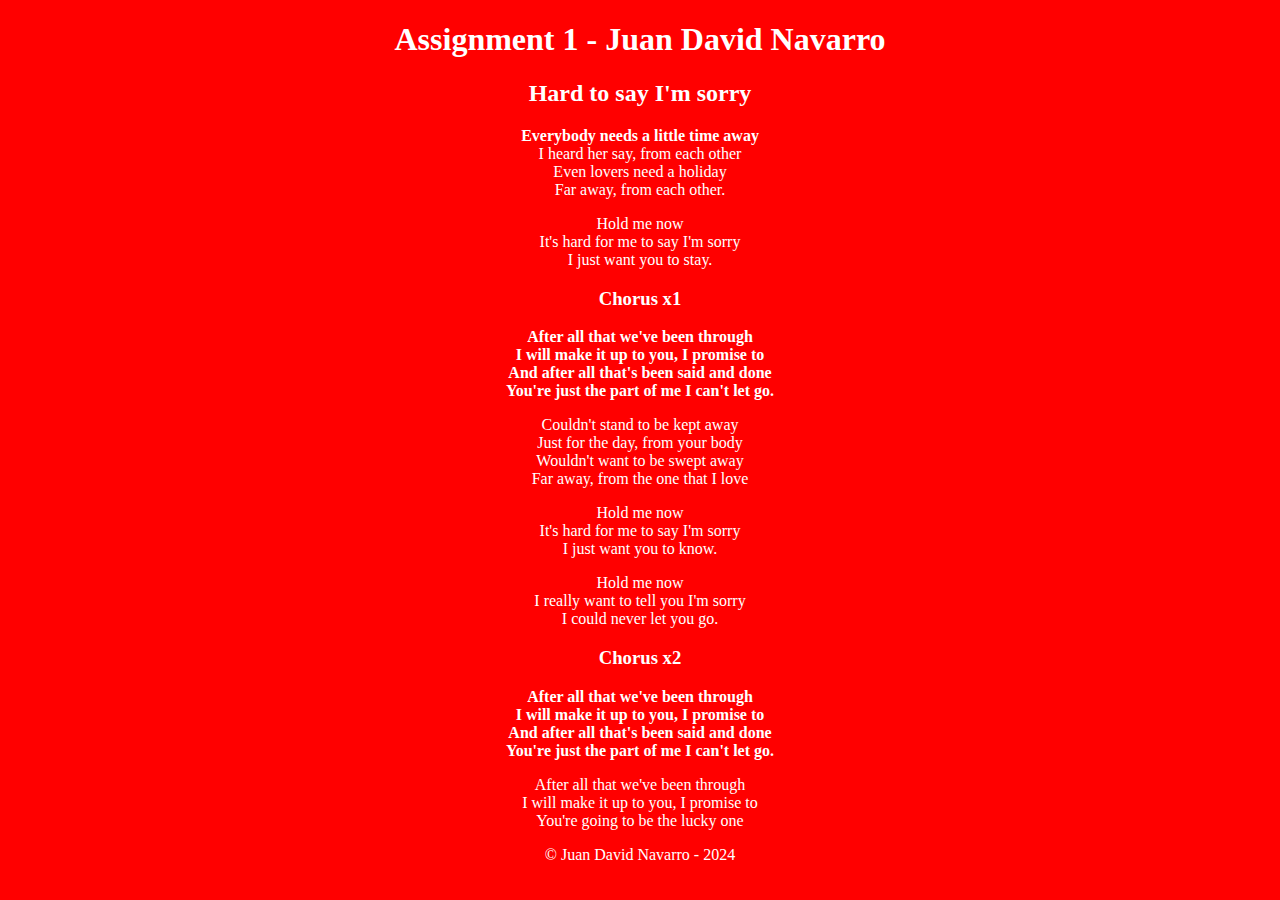
<file: Assignment 1/index.html>
<!DOCTYPE html>
<html lang="en">
<head>
    <!-- Meta Tags  -->
    <meta charset="UTF-8">
    <meta name="viewport" content="width=device-width, initial-scale=1.0">
    <meta name="description" content="This is my first assignment in the HTML class, the song I will choose is called 'Hard to say I'm sorry'">
    <meta name="keywords" content="Hard to say I'm sorry, Assignment, HTML, Class, Music">

    <!-- Favicon -->
    <link rel="icon" type="image/ico" href="logo-song.ico">

    <!-- Title -->
    <title>First Assignment - Song</title>

    <!-- Styling -->
    <style>
        body { background: red; color: white; }
        h1, h2, h3, p { text-align: center; } /* I research a little bit of css */
    </style>
</head>
<body>

    <!-- Header Section -->
    <header>
        <h1 class="title">Assignment 1 - Juan David Navarro</h1>
    </header>

    <!-- Main Section -->
    <main>
        <section class="main-section">
            <!-- Song Title -->
            <h2 class="subtitle">Hard to say I'm sorry</h2>
            <!-- Article Section for Lyrics -->
            <article>
                <!-- First Stanza -->
                <p class="first-stanza"><strong>Everybody needs a little time away </strong><br>I heard her say, from each other<br>Even lovers need a holiday<br>Far away, from each other.</p>

                <!-- Second Stanza -->
                <p class="second-stanza">Hold me now<br>It's hard for me to say I'm sorry<br>I just want you to stay.</p>

                <!-- First Chorus -->
                <h3>Chorus x1</h3>
                <!-- Chorus Lyrics -->
                <p id="chorus-1" class="third-stanza"><strong>After all that we've been through<br>I will make it up to you, I promise to<br>And after all that's been said and done<br>You're just the part of me I can't let go.</strong></p>

                <!-- Third Stanza -->
                <p class="fourth-stanza">Couldn't stand to be kept away<br>Just for the day, from your body<br>Wouldn't want to be swept away<br>Far away, from the one that I love</p>

                <!-- Fourth Stanza -->
                <p class="fifth-stanza">Hold me now<br>It's hard for me to say I'm sorry<br>I just want you to know.</p>

                <!-- Fifth Stanza -->
                <p class="sixth-stanza">Hold me now<br>I really want to tell you I'm sorry<br>I could never let you go.</p>

                <!-- Second Chorus -->
                <h3>Chorus x2</h3>
                <!-- Chorus Lyrics -->
                <p id="chorus-2" class="seventh-stanza"><strong>After all that we've been through<br>I will make it up to you, I promise to<br>And after all that's been said and done<br>You're just the part of me I can't let go.</strong></p>

                <!-- Sixth Stanza - Last Stanza -->
                <p class="eighth-stanza">After all that we've been through<br>I will make it up to you, I promise to<br>You're going to be the lucky one</p>
            </article>
        </section>
    </main>

    <!-- Footer Section -->
    <footer>
        <p class="copyright">&copy; Juan David Navarro - 2024</p>
    </footer>
    
</body>
</html>
</file>
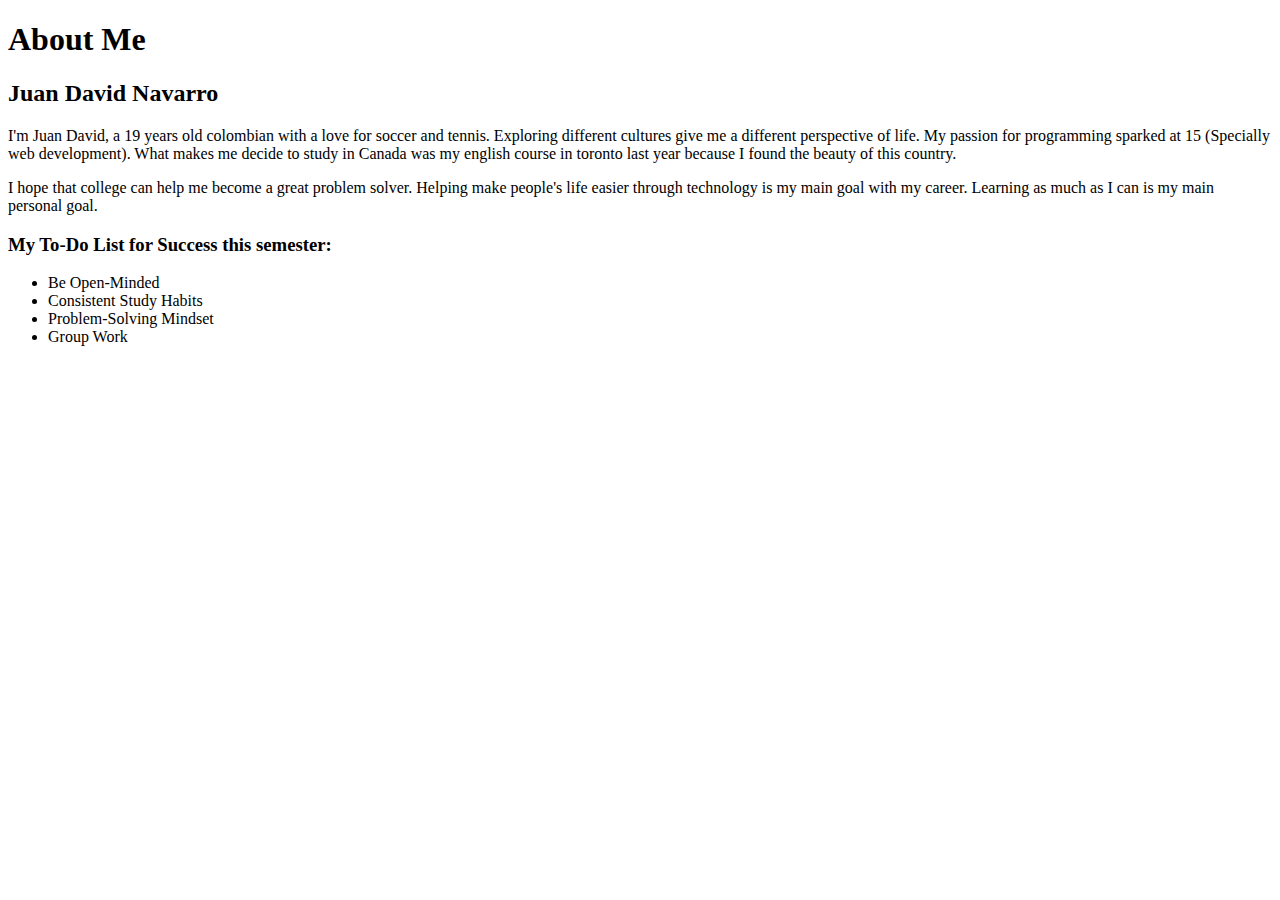
<file: Lab 02/index.html>
<!DOCTYPE html>
<html lang="en">
<head>
    <meta charset="UTF-8">
    <meta name="viewport" content="width=device-width, initial-scale=1.0">
    <title>About Me</title>
</head>
<body>
    <h1>About Me</h1>
    <h2>Juan David Navarro</h2>
    <p>I'm Juan David, a 19 years old colombian with a love for soccer and tennis. Exploring different cultures give me a different perspective of life. My passion for programming sparked at 15 (Specially web development). What makes me decide to study in Canada was my english course in toronto last year because I found the beauty of this country.</p>
    <p>I hope that college can help me become a great problem solver. Helping make people's life easier through technology is my main goal with my career. Learning as much as I can is my main personal goal.</p>
    <h3>My To-Do List for Success this semester:</h3>
    <ul>
        <li>Be Open-Minded</li>
        <li>Consistent Study Habits</li>
        <li>Problem-Solving Mindset</li>
        <li>Group Work</li>    
    </ul>
</body>
</html>
</file>
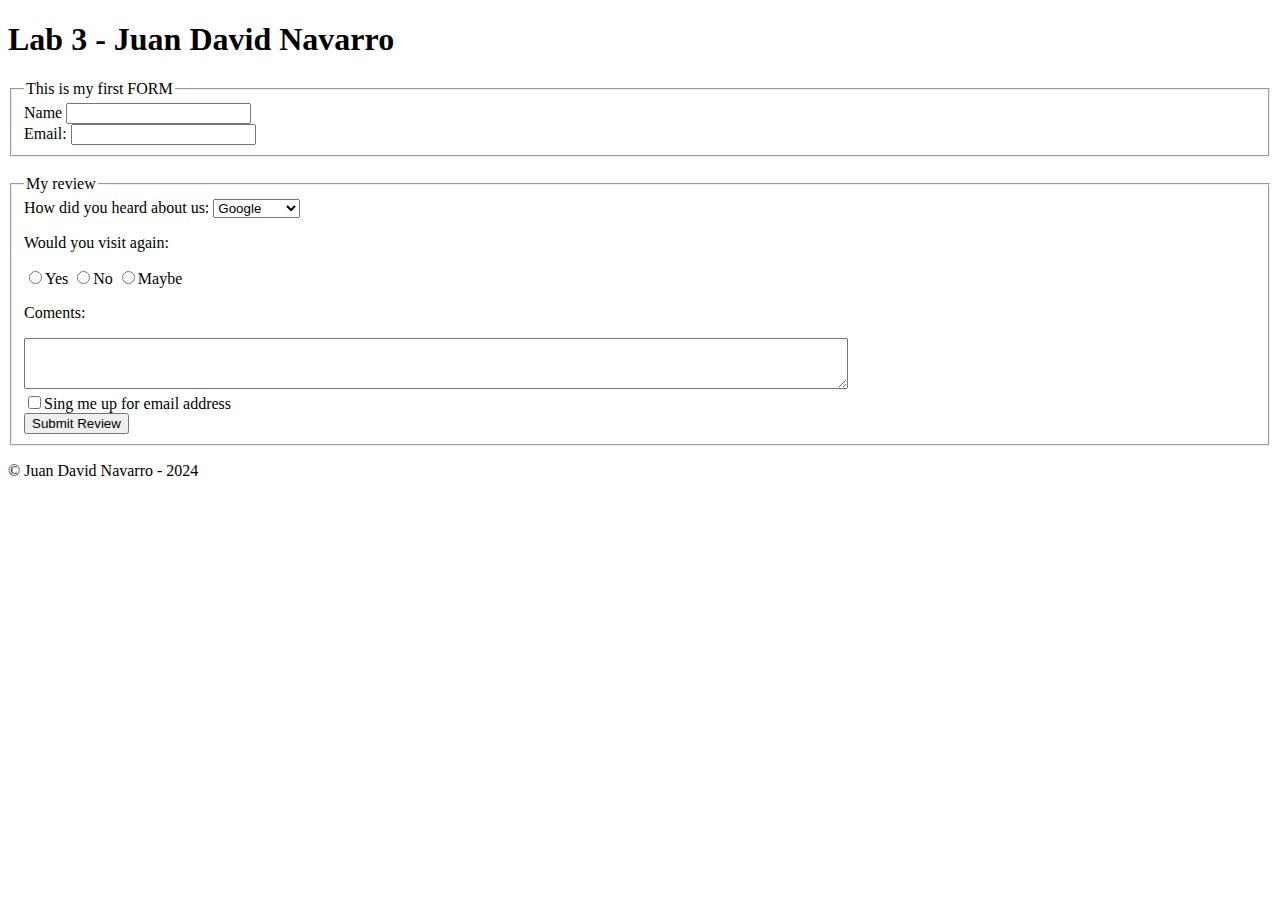
<file: Lab 03/index.html>
<!DOCTYPE html>
<html lang="en">
<head>
    <!-- Meta Tags  -->
    <meta charset="UTF-8">
    <meta name="viewport" content="width=device-width, initial-scale=1.0">
    <meta name="description" content="This is my lab 3 assignment in the HTML class'">
    <meta name="keywords" content="HTML, Class">

    <!-- Title -->
    <title>Lab 3 - Form</title>

</head>
<body>

    <!-- Header Section -->
    <header>
        <h1 class="title">Lab 3 - Juan David Navarro</h1>
    </header>

    <!-- Main Section -->
    <main>

            <form name="myform" action="order.php" method="get">
                <fieldset>
                    <legend>This is my first FORM</legend>
                    <label for="firstinput">Name</label>
                    <input type="text" name="firstinput" id="firstinput"><br>
                    <label for="secondinput">Email:</label>
                    <input type="email" name="secondinput" id="secondinput">
                </fieldset><br>
                <fieldset>
                    <legend>My review</legend>
                    <label for="firstinput">How did you heard about us:</label>
                    <select name="firstselect" id="firstselect">
                        <option value="Google">Google</option>
                        <option value="Magazines">Magazines</option>
                        <option value="Friends">Friends</option>
                    </select>
                    <p class="firstp">Would you visit again:</p>
                    <input type="radio" name="answer" id="radioquestion1" value="yes"><label for="radioquestion1">Yes</label>
                    <input type="radio" name="answer" id="radioquestion2" value="no" ><label for="radioquestion2">No</label>
                    <input type="radio" name="answer" id="radioquestion3" value="maybe"><label for="radioquestion3">Maybe</label>
                    <p class="secondp">Coments:</p>
                    <textarea rows="3" cols="100" name="comments" placeholder=""></textarea><br>
                    <input type="checkbox" name="sinmeup" id="checkboxquestion" value="yes"><label for="checkboxquestion">Sing me up for email address</label><br>
                    <button type="submit" class="button">Submit Review</button>
                </fieldset>
            </form>

    </main>

    <!-- Footer Section -->
    <footer>
        <p class="copyright">&copy; Juan David Navarro - 2024</p>
    </footer>
    
</body>
</html>
</file>
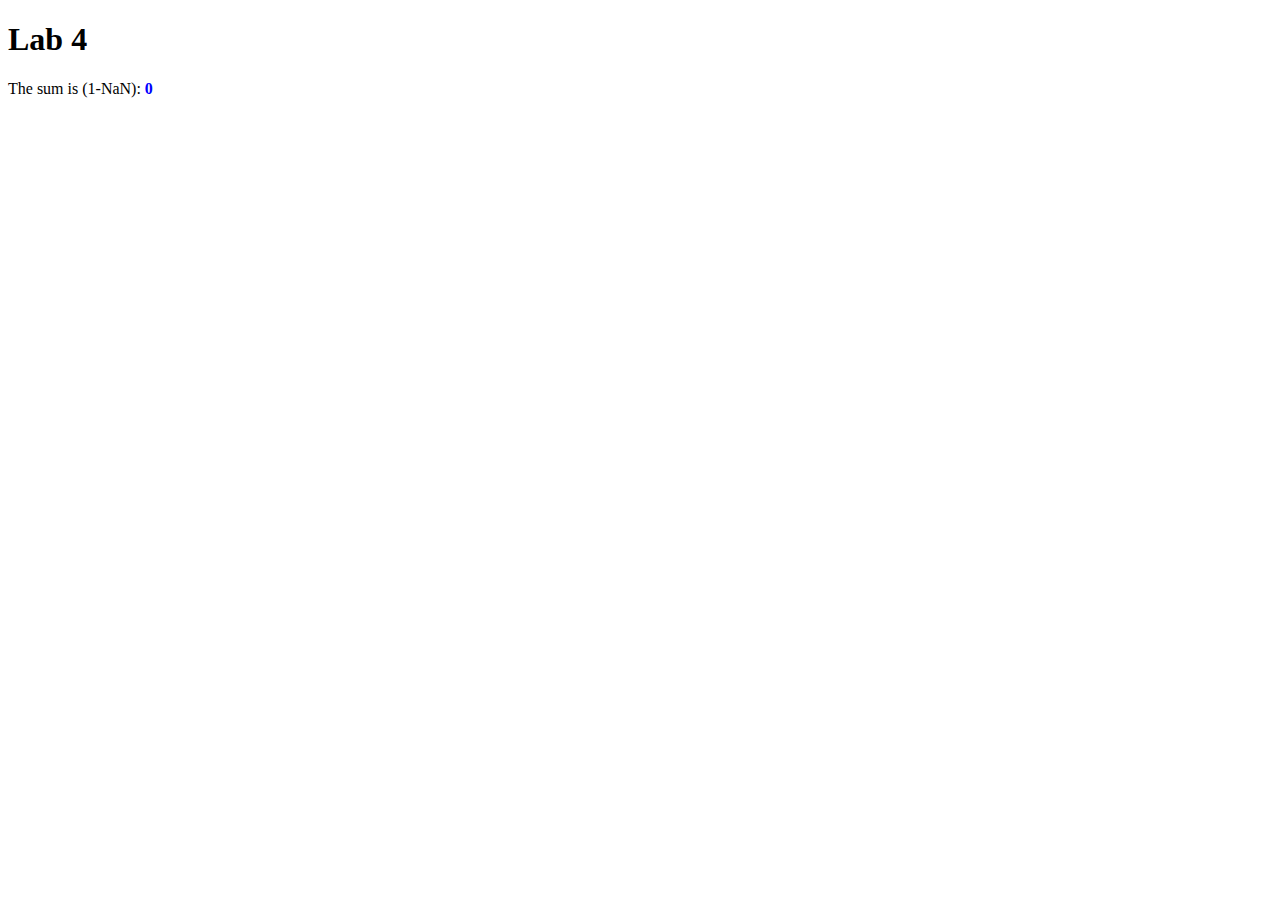
<file: Lab 04/lab4.html>
<!DOCTYPE html>
<html lang="en">
<head>
	<meta charset="UTF-8">
	<meta name="viewport" content="width=device-width, initial-scale=1.0">
	<title>Lab 04 | Html, Css & Js</title>
	<style>
		/* span { color: red; } */
	</style>
</head>
<body>
	<h1>Lab 4</h1>
	<p id="result"></p>
	<script>
		const output = document.getElementById("result");
		let repeat;
		do {
			let i = 1;
			let sum = 0;
			let num = parseInt(prompt("Enter an integer number", 100));
			while( i <= num ) {
	           sum += i;
	           i++;
			}
			//document.write(`The sum is (1-${num}): <b> <span> ${sum} </span> </b><br>`);
			output.innerHTML += `The sum is (1-${num}): <b> <span id="sp1">${sum}</span></b><br>`;
			document.getElementById('sp1').style.color = "blue";
			repeat = prompt("Do you want to repeat (Y/N) ?", "Y");
		} while (repeat == "Y")
	</script>
</body>
</html>
</file>
